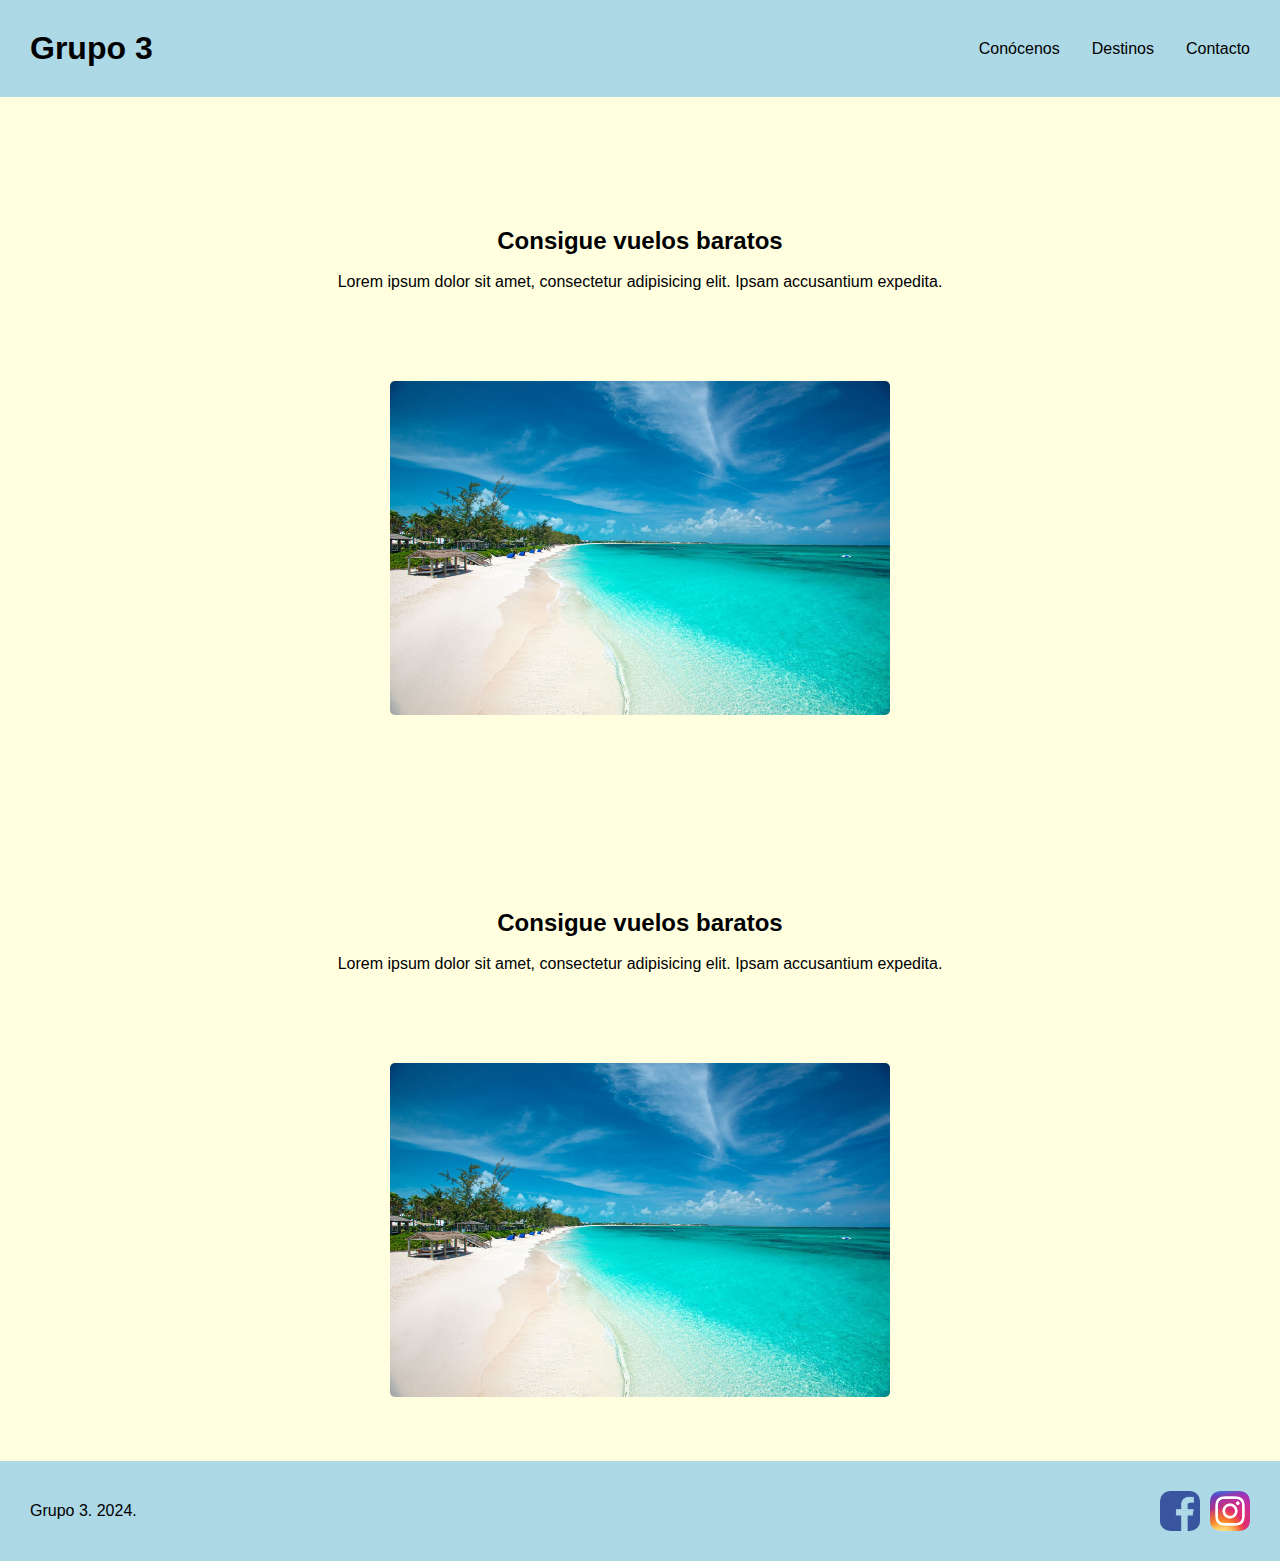
<file: 20240405_modulo_1_leccion_6_pair/index.html>
<!DOCTYPE html>
<html lang="en">
<head>
    <meta charset="UTF-8">
    <meta name="viewport" content="width=device-width, initial-scale=1.0">
    <link rel="stylesheet" href="./css/main.css">
    <title>Nuestra primera página</title>
</head>
<body>
    <header class="header">
        <h1>Grupo 3</h1>
        <nav>
            <ul class="menu__list">
                <li><a class="menu__item" href="">Conócenos</a></li>
                <li><a class="menu__item" href="">Destinos</a></li>
                <li><a class="menu__item" href="">Contacto</a></li>
            </ul>
        </nav>
    </header>
    <main>
        <section class="section">
            <div class="block-1">
                <h2 class="subtitle">Consigue vuelos baratos</h2>
                <p>Lorem ipsum dolor sit amet, consectetur adipisicing elit. Ipsam accusantium expedita.</p>
            </div>
            <div class="block-2">
                <img src="./img/playa.jpg" alt="">
            </div>
        </section>
        <section class="section">
            <div class="block-1">
                <h2 class="subtitle">Consigue vuelos baratos</h2>
                <p>Lorem ipsum dolor sit amet, consectetur adipisicing elit. Ipsam accusantium expedita.</p>
            </div>
            <div class="block-2">
                <img src="./img/playa.jpg" alt="">
            </div>
        </section>
    </main>
    <footer class="footer">
        <div class="footer-1">
            Grupo 3. 2024.
        </div>
        <div class="footer-2">
            <img src="./img/facebook.png" alt="">
            <img src="./img/instagram.png" alt="">
        </div>
    </footer>
</body>
</html>
</file>
<file: 20240405_modulo_1_leccion_6_pair/css/main.css>
*{
    margin:0;
    padding:0;
    box-sizing: border-box;
}

:root{
    font-family: 'Roboto', sans-serif;
    background-color: lightyellow;
}

.header{
    display: flex;
    justify-content: space-between;
    align-items: center;

    padding: 30px;
    position: sticky; /*Si usamos fixed, el contenido se va a superponer a la barra*/
    top: 0;
    left: 0; /*left: 0 y right: 0 sirven para que el header ocupe el 100% del ancho de pantalla*/
    right: 0;
    z-index: 1;

    background-color: lightblue;
}

.menu__list{
    display: flex;
    gap: 32px;

    list-style-type: none;
    text-decoration: none;
}

.menu__item{
    text-decoration: none;
    color: black;
}

.section{
    display: flex;
    flex-direction: column;
    justify-content: center;
    align-items: center;

    padding: 40px;
}

.block-1{
    padding-bottom: 20px;
    text-align: center;
}

.block-2 > img{
    width: 100%;

    border-radius: 5px;
}

.subtitle{
    padding: 0 0 1.125rem;
}

.footer{
    display: flex;
    justify-content: space-between;
    align-items: center;

    padding: 30px;

    background-color: lightblue;
}

.footer-2{
    display: flex;
    gap: 10px;
}

.footer-2 > img{
    width: 40px;
    
    border-radius: 10px;
}

@media (min-width: 820px){

}

@media (min-width: 1024px){
    .header{
        display: flex;
        justify-content: space-between;
        align-items: center;
    
        padding: 30px;
        position: sticky; /*Si usamos fixed, el contenido se va a superponer a la barra*/
        top: 0;
        left: 0; /*left: 0 y right: 0 sirven para que el header ocupe el 100% del ancho de pantalla*/
        right: 0;
        z-index: 1;
    
        background-color: lightblue;
    }
    
    .menu__list{
        display: flex;
        gap: 32px;
    
        list-style-type: none;
        text-decoration: none;
    }
    
    .menu__item{
        text-decoration: none;
        color: black;
    }
    
    .section{
        display: flex;
        justify-content: center;
        align-items: center;
    
        padding: 60px;
    }
    
    .block-1{
        margin: 70px;
    }
    
    .block-2 > img{
        width: 500px;
    
        border-radius: 5px;
    }
    
    .subtitle{
        padding: 0 0 1.125rem;
    }
    
    .footer{
        display: flex;
        justify-content: space-between;
        align-items: center;
    
        padding: 30px;
    
        background-color: lightblue;
    }
    
    .footer-2{
        display: flex;
        gap: 10px;
    }
    
    .footer-2 > img{
        width: 40px;
        
        border-radius: 10px;
    }
}
</file>
